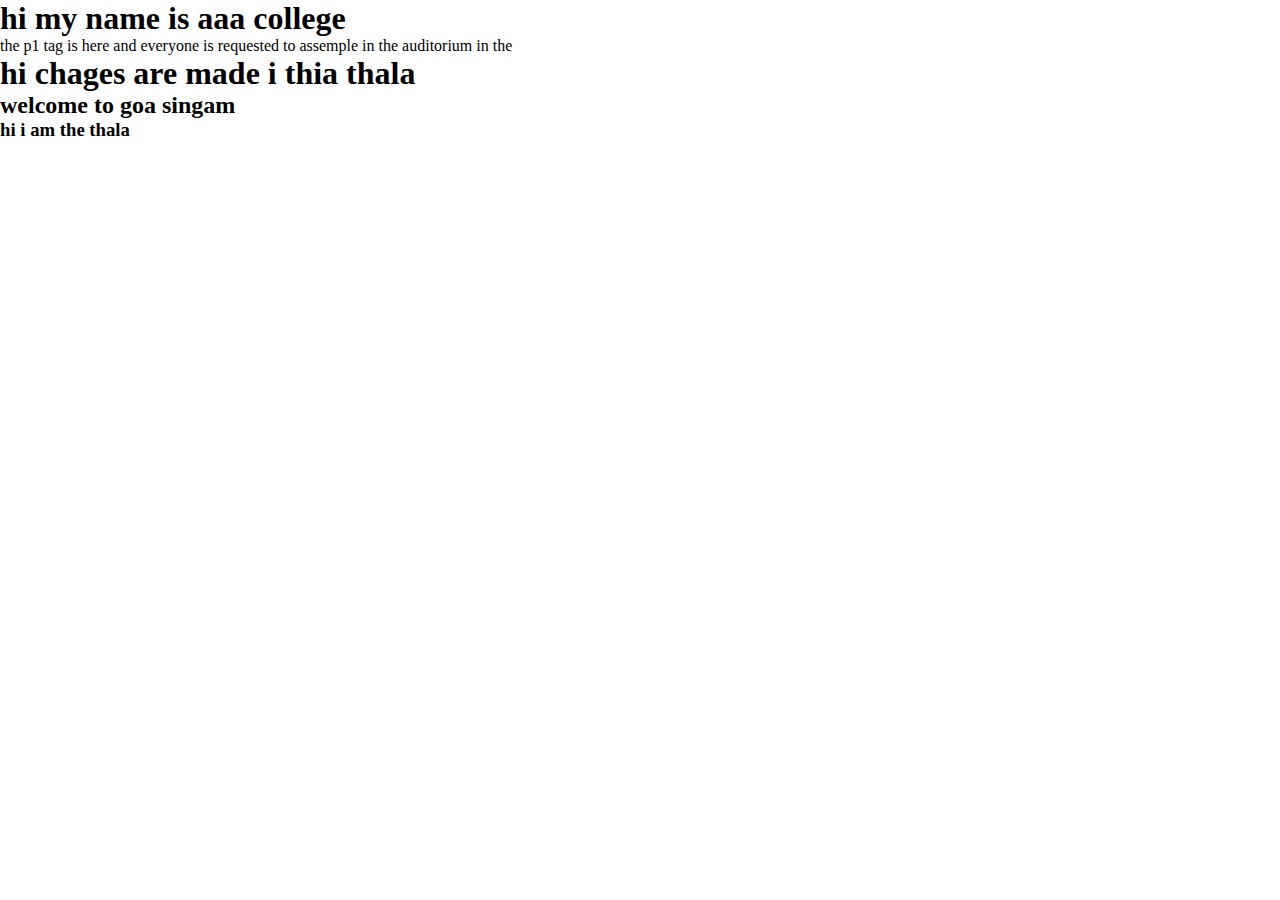
<file: index.html>
<!DOCTYPE html>
<html lang="en">
<head>
    <meta charset="UTF-8">
    <meta name="viewport" content="width=device-width, initial-scale=1.0">
    <title>Document</title>
    <link rel="stylesheet" href="style.css">
</head>
<body>
    <h1>hi my name is aaa college </h1>
    <p>the p1 tag is here and everyone is requested to assemple in the auditorium  in the </p>

    <h1
        >hi chages are made i  thia thala </h1>
        <h2> welcome to goa singam </h2>
        <h3>hi i am the thala </h3>
    
</body>
</html>
</file>
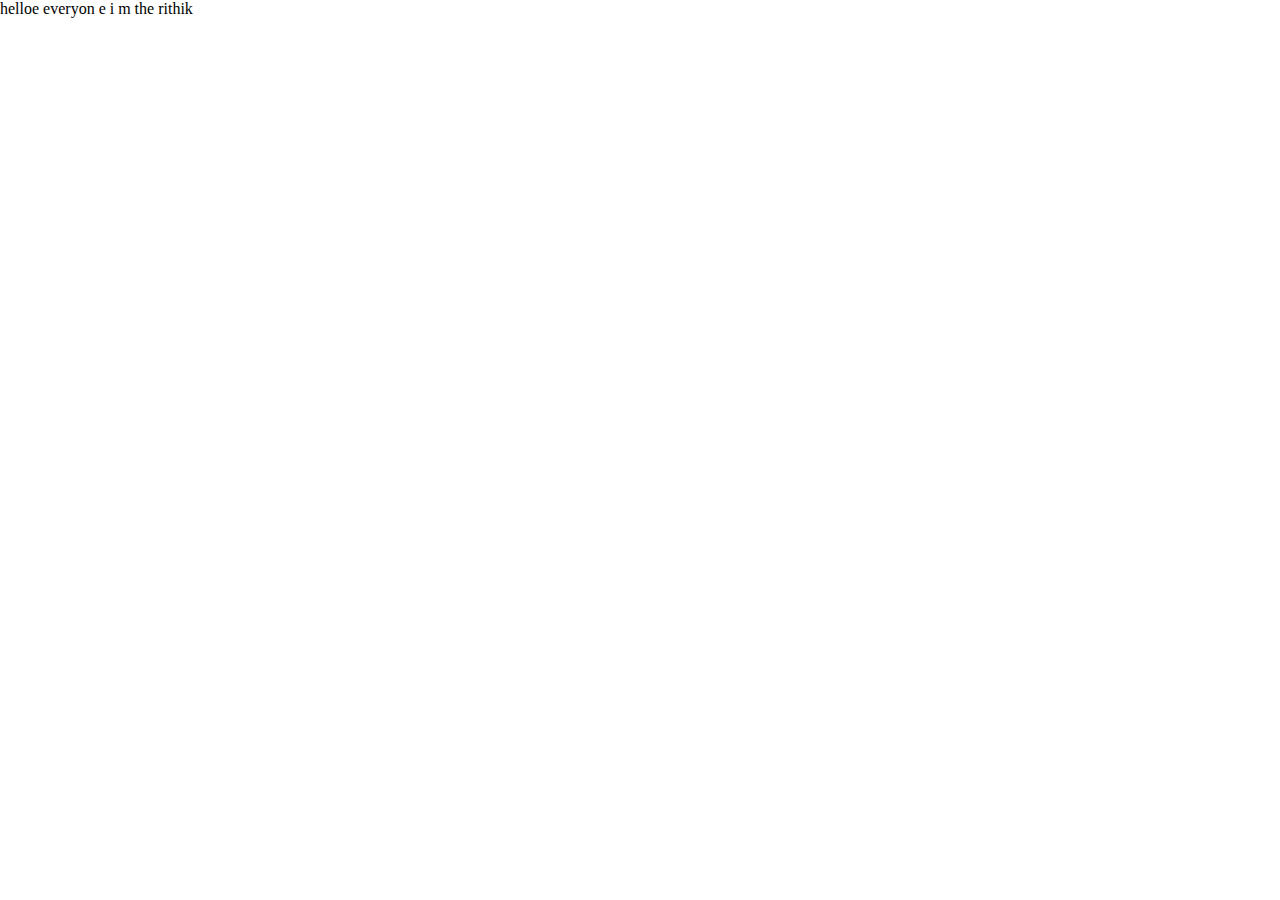
<file: about.html>
<!DOCTYPE html>
<html lang="en">
<head>
    <meta charset="UTF-8">
    <meta name="viewport" content="width=device-width, initial-scale=1.0">
    <title>Document</title>
    <link rel="stylesheet" href="style.css">
    
</head>
<body>
    <p>helloe everyon e i m the rithik </p>
    
</body>
</html>
</file>
<file: style.css>
*{
    margin: 0;
}
</file>
